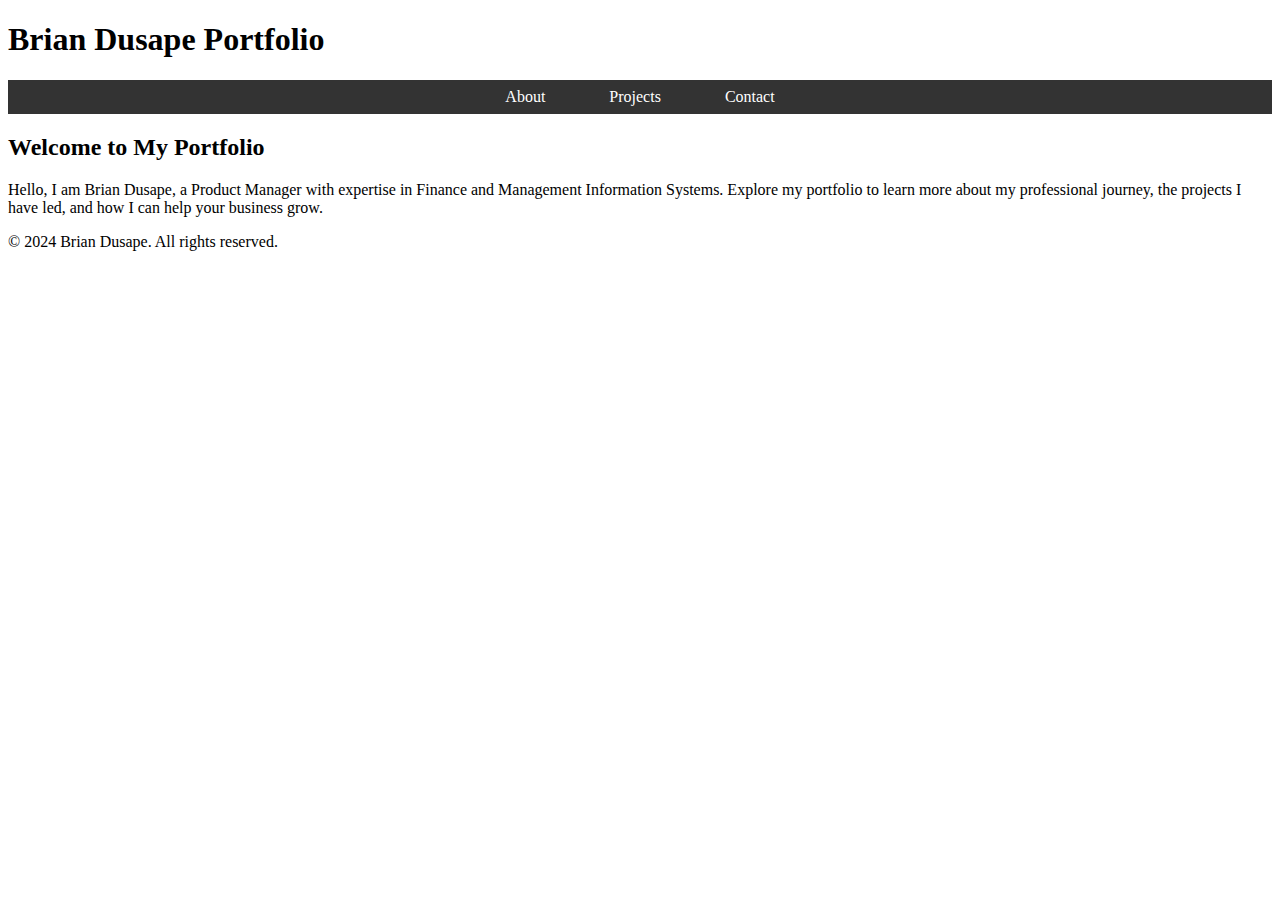
<file: index.html>
<!DOCTYPE html>
<html lang="en">
<head>
    <meta charset="UTF-8">
    <meta name="viewport" content="width=device-width, initial-scale=1.0">
    <title>Brian Dusape Portfolio</title>
    <link rel="stylesheet" href="css/styles.css">
</head>
<body>
    <header>
        <h1>Brian Dusape Portfolio</h1>
        <nav>
            <ul>
                <li><a href="aboutme.html">About</a></li>
                <li><a href="projects.html">Projects</a></li>
                <li><a href="contact.html">Contact</a></li>
            </ul>
        </nav>
    </header>
    <section>
        <h2>Welcome to My Portfolio</h2>
        <p>Hello, I am Brian Dusape, a Product Manager with expertise in Finance and Management Information Systems. Explore my portfolio to learn more about my professional journey, the projects I have led, and how I can help your business grow.</p>
    </section>
    <footer>
        <p>&copy; 2024 Brian Dusape. All rights reserved.</p>
    </footer>
</body>
</html>
</file>
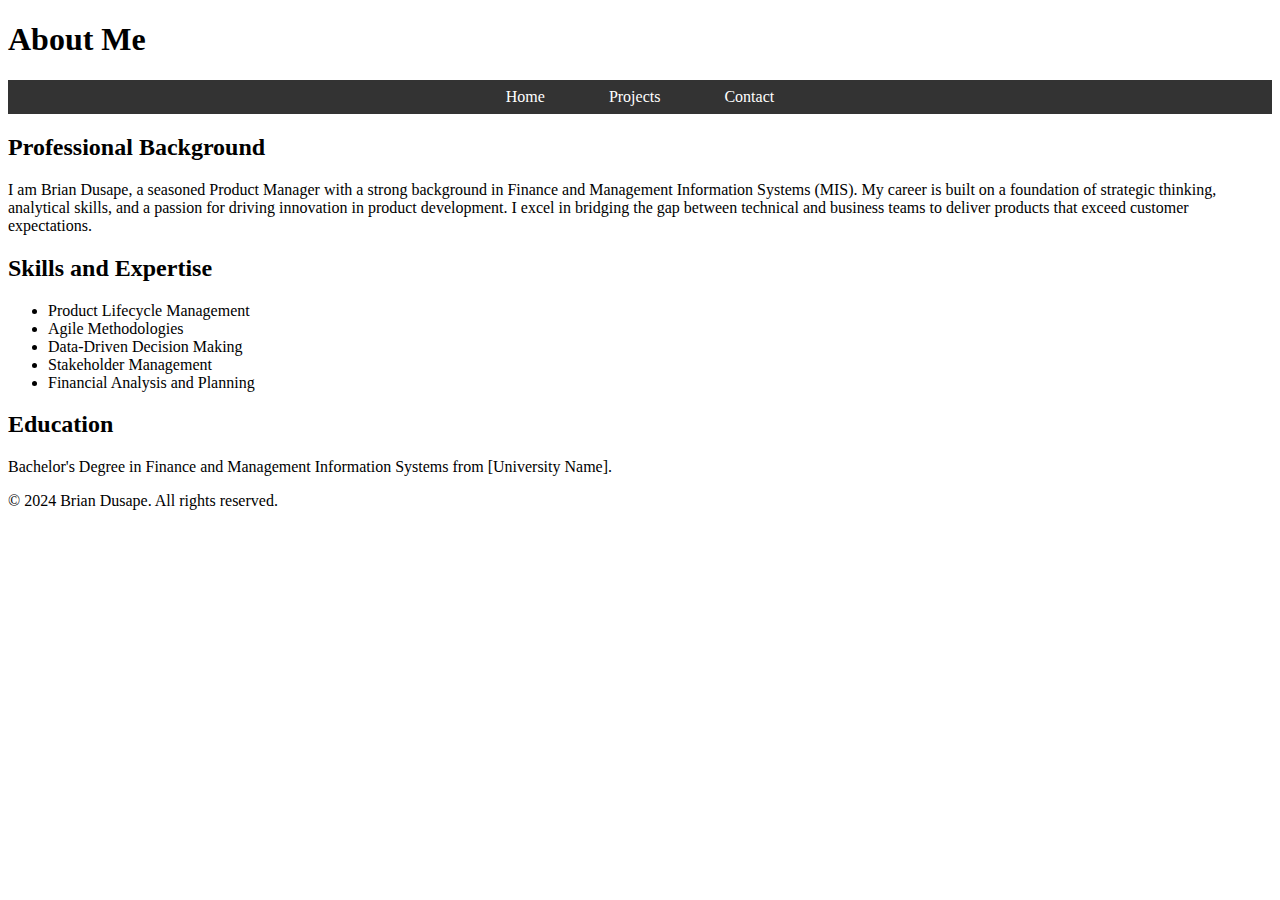
<file: aboutme.html>
<!DOCTYPE html>
<html lang="en">
<head>
    <meta charset="UTF-8">
    <meta name="viewport" content="width=device-width, initial-scale=1.0">
    <title>About Me</title>
    <link rel="stylesheet" href="css/styles.css">
</head>
<body>
    <header>
        <h1>About Me</h1>
        <nav>
            <ul>
                <li><a href="index.html">Home</a></li>
                <li><a href="projects.html">Projects</a></li>
                <li><a href="contact.html">Contact</a></li>
            </ul>
        </nav>
    </header>
    <section>
        <h2>Professional Background</h2>
        <p>I am Brian Dusape, a seasoned Product Manager with a strong background in Finance and Management Information Systems (MIS). My career is built on a foundation of strategic thinking, analytical skills, and a passion for driving innovation in product development. I excel in bridging the gap between technical and business teams to deliver products that exceed customer expectations.</p>
        <h2>Skills and Expertise</h2>
        <ul>
            <li>Product Lifecycle Management</li>
            <li>Agile Methodologies</li>
            <li>Data-Driven Decision Making</li>
            <li>Stakeholder Management</li>
            <li>Financial Analysis and Planning</li>
        </ul>
        <h2>Education</h2>
        <p>Bachelor's Degree in Finance and Management Information Systems from [University Name].</p>
    </section>
    <footer>
        <p>&copy; 2024 Brian Dusape. All rights reserved.</p>
    </footer>
</body>
</html>
</file>
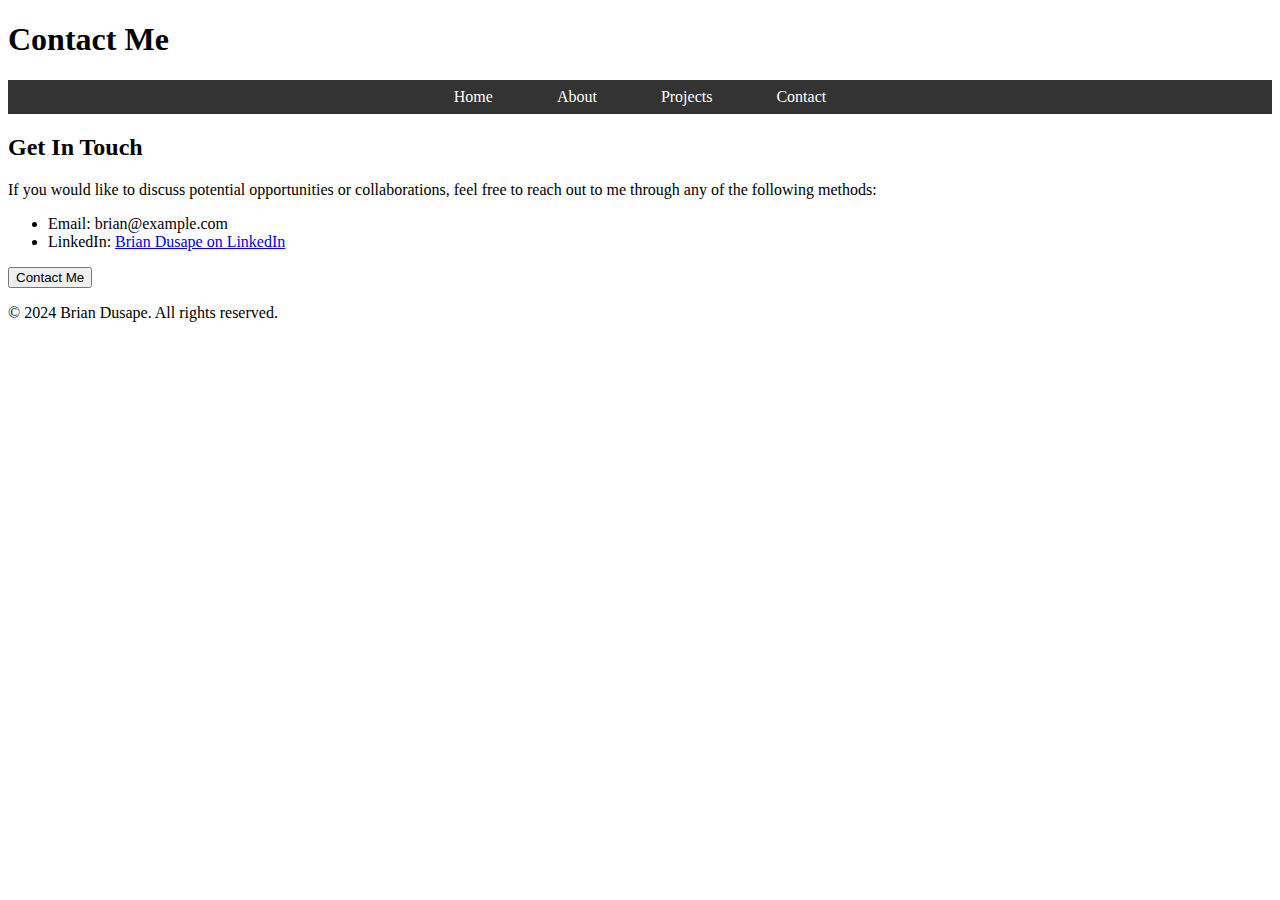
<file: contact.html>
<!DOCTYPE html>
<html lang="en">
<head>
    <meta charset="UTF-8">
    <meta name="viewport" content="width=device-width, initial-scale=1.0">
    <title>Contact Me</title>
    <link rel="stylesheet" href="css/styles.css">
</head>
<body>
    <header>
        <h1>Contact Me</h1>
        <nav>
            <ul>
                <li><a href="index.html">Home</a></li>
                <li><a href="aboutme.html">About</a></li>
                <li><a href="projects.html">Projects</a></li>
                <li><a href="contact.html">Contact</a></li>
            </ul>
        </nav>
    </header>
    <section>
        <h2>Get In Touch</h2>
        <p>If you would like to discuss potential opportunities or collaborations, feel free to reach out to me through any of the following methods:</p>
        <ul>
            <li>Email: brian@example.com</li>
            <li>LinkedIn: <a href="https://www.linkedin.com/in/briandusape/">Brian Dusape on LinkedIn</a></li>
        </ul>
        <button>Contact Me</button>
    </section>
    <footer>
        <p>&copy; 2024 Brian Dusape. All rights reserved.</p>
    </footer>
    <script src="scripts.js"></script>
</body>
</html>
</file>
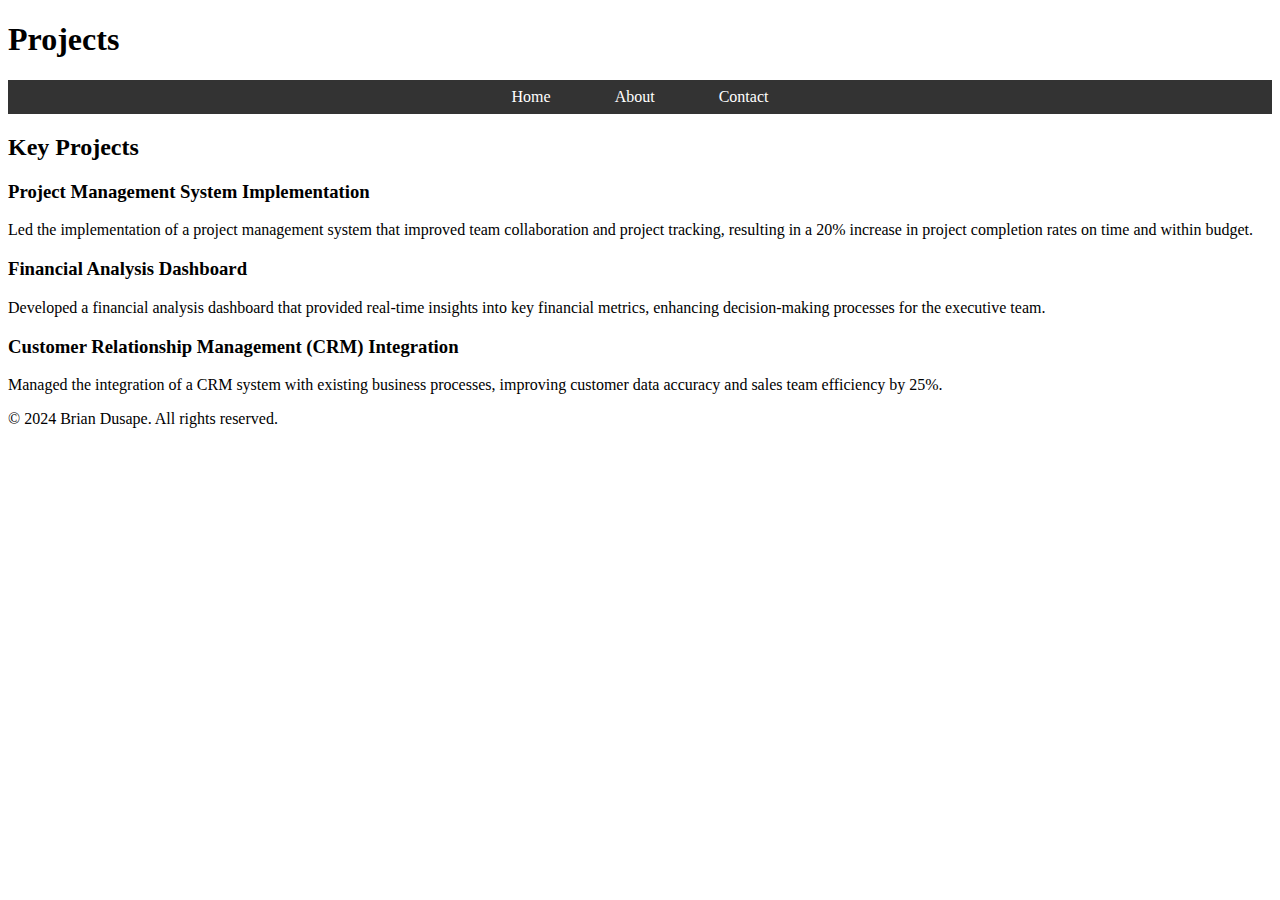
<file: projects.html>
<!DOCTYPE html>
<html lang="en">
<head>
    <meta charset="UTF-8">
    <meta name="viewport" content="width=device-width, initial-scale=1.0">
    <title>Projects</title>
    <link rel="stylesheet" href="css/styles.css">
</head>
<body>
    <header>
        <h1>Projects</h1>
        <nav>
            <ul>
                <li><a href="index.html">Home</a></li>
                <li><a href="aboutme.html">About</a></li>
                <li><a href="contact.html">Contact</a></li>
            </ul>
        </nav>
    </header>
    <section>
        <h2>Key Projects</h2>
        <div class="project">
            <h3>Project Management System Implementation</h3>
            <p>Led the implementation of a project management system that improved team collaboration and project tracking, resulting in a 20% increase in project completion rates on time and within budget.</p>
        </div>
        <div class="project">
            <h3>Financial Analysis Dashboard</h3>
            <p>Developed a financial analysis dashboard that provided real-time insights into key financial metrics, enhancing decision-making processes for the executive team.</p>
        </div>
        <div class="project">
            <h3>Customer Relationship Management (CRM) Integration</h3>
            <p>Managed the integration of a CRM system with existing business processes, improving customer data accuracy and sales team efficiency by 25%.</p>
        </div>
    </section>
    <footer>
        <p>&copy; 2024 Brian Dusape. All rights reserved.</p>
    </footer>
</body>
</html>
</file>
<file: css/styles.css>
nav ul {
    list-style: none;
    padding: 0;
    display: flex;
    justify-content: center;
    background-color: #333;
}

nav ul li {
    margin: 0 1rem;
}

nav ul li a {
    color: #fff;
    text-decoration: none;
    padding: 0.5rem 1rem;
    display: block;
}

nav ul li a:hover, nav ul li a.active {
    background-color: #555;
    border-radius: 5px;
}
</file>
